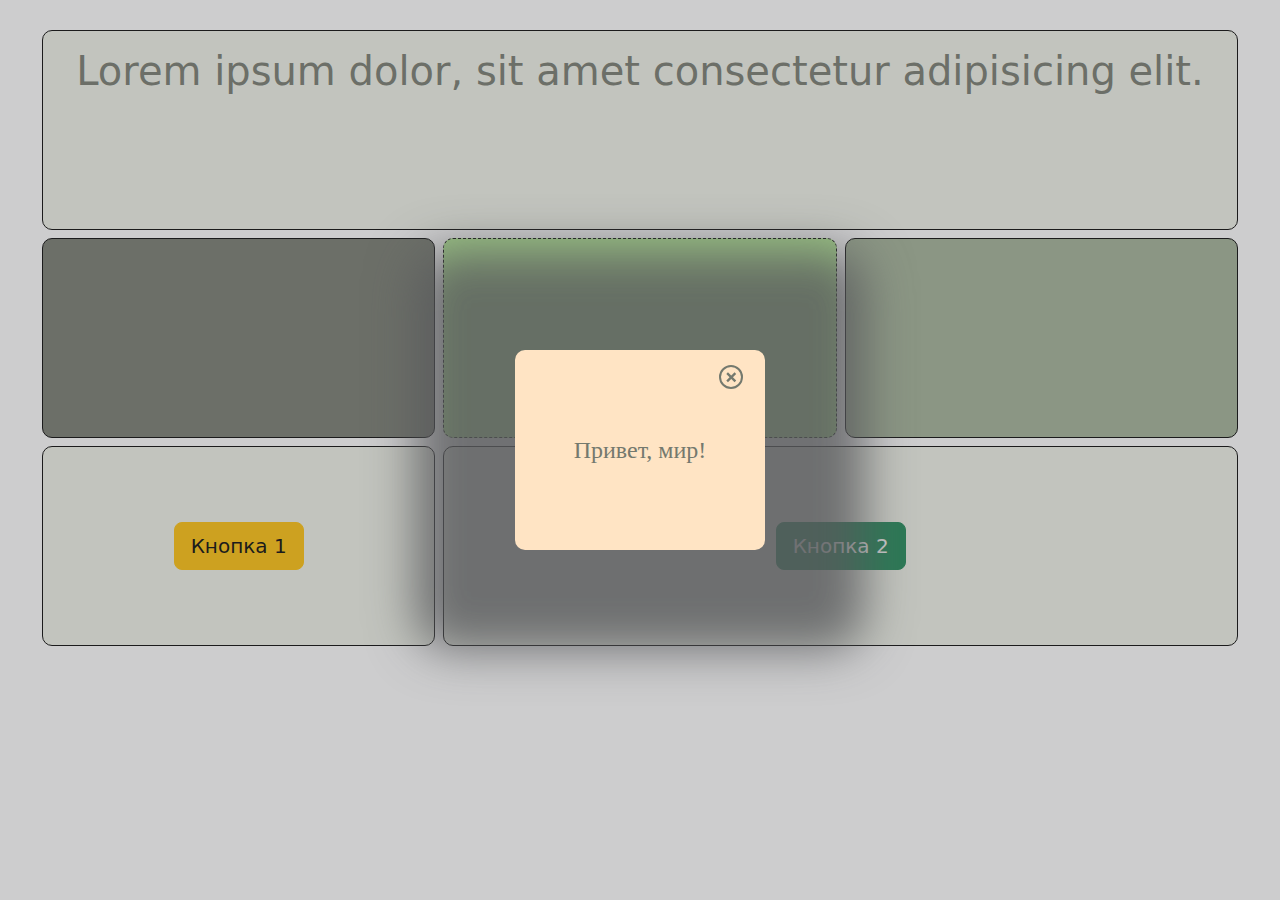
<file: index.html>
<!DOCTYPE html>
<html lang="ru">

<head>
    <meta charset="UTF-8">
    <meta http-equiv="X-UA-Compatible" content="IE=edge">
    <meta name="viewport" content="width=device-width, initial-scale=1.0">
    <meta name="description" content="lorem ipsum">
    <title>Тест</title>
    <link rel="stylesheet" href="https://cdn.jsdelivr.net/npm/bootstrap@5.3.0/dist/css/bootstrap.min.css">
    <link rel="stylesheet" href="./test.css">
    <script defer src="https://code.jquery.com/jquery-3.7.0.min.js"
        integrity="sha256-2Pmvv0kuTBOenSvLm6bvfBSSHrUJ+3A7x6P5Ebd07/g=" crossorigin="anonymous"></script>
    <script defer src="./test.js"></script>
</head>

<body>
    <main class="main">
        <section class="container-fluid text-center">
            <div class="row g-2">
                <div class="col-12">
                    <div class="p-3 block">
                        <h1 id="main-title" class="text-center" lang="en">
                            Lorem ipsum dolor, sit amet consectetur adipisicing elit.
                        </h1>
                    </div>
                </div>
                <div id="block-changeorder" class="col-12 col-sm-4">
                    <div class="block color-1"></div>
                </div>
                <div id="secondblock-changeorder" class="col-12 col-sm-4">
                    <div class="block color-2"></div>
                </div>
                <div class="col-12 col-sm-4">
                    <div class="block color-3"></div>
                </div>
                <div class="col-12 col-sm-4">
                    <div class="block flex">
                        <button id="button-hiddenh1" class="btn btn-warning btn-lg">
                            Кнопка 1
                        </button>
                    </div>
                </div>
                <div class="col-12 col-sm-8">
                    <div class="block flex">
                        <button id="button-changeorder" class="btn btn-success btn-lg">
                            Кнопка 2
                        </button>
                    </div>
                </div>
            </div>
        </section>
        <section id="modal" class="wrapper">
            <div id="pop-up" class="pop-up">
                <div>
                    <p class="pop-up__paragraph">
                        Привет, мир!
                    </p>
                </div>
                <button id="button" class="btn btn-success pop-up__button" aria-label="Закрыть поиск">
                    <svg width="24" height="24" viewBox="0 0 24 24" fill="none" xmlns="http://www.w3.org/2000/svg">
                        <rect x="8.95386" y="7.30444" width="11.6645" height="2.33291"
                            transform="rotate(45 8.95386 7.30444)" fill="#74796E" />
                        <rect x="7.3042" y="15.5525" width="11.6645" height="2.33291"
                            transform="rotate(-45 7.3042 15.5525)" fill="#74796e" />
                        <circle cx="12" cy="12" r="11" stroke="#74796e" stroke-width="2" />
                    </svg>
                </button>
            </div>
        </section>

    </main>
</body>

</html>
</file>
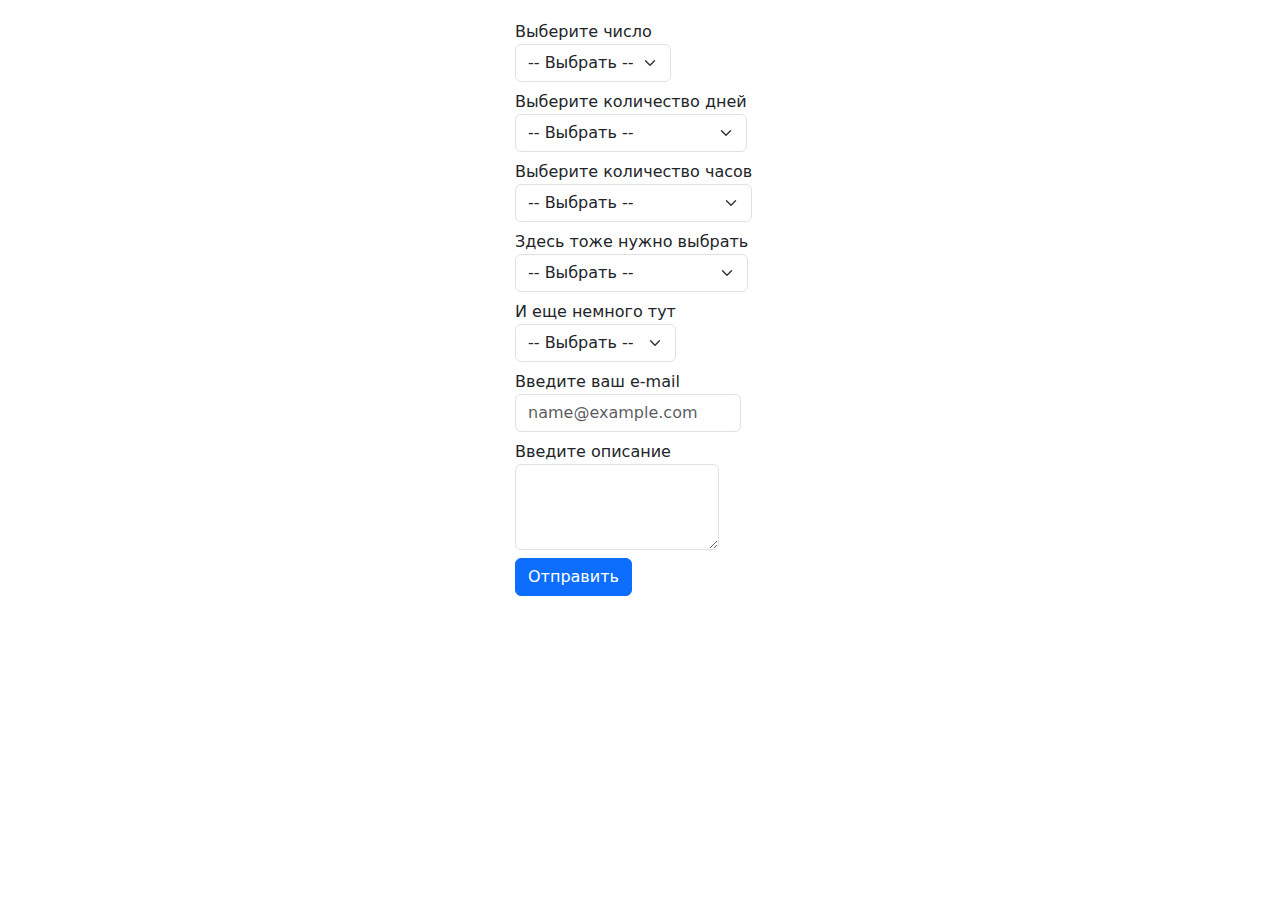
<file: Form/index.html>
<!DOCTYPE html>
<html lang="ru">

<head>
    <meta charset="UTF-8">
    <meta http-equiv="X-UA-Compatible" content="IE=edge">
    <meta name="viewport" content="width=device-width, initial-scale=1.0">
    <title>Форма</title>
    <link rel="stylesheet" href="https://cdn.jsdelivr.net/npm/bootstrap@5.3.0/dist/css/bootstrap.min.css">
    <link rel="stylesheet" href="./form.css">
    <script defer src="./form.js"></script>
</head>

<body>
    <main class="main">
        <div class="form-wrapper">
            <form id="form" class="form" action="http://localhost:5500/Form/" method="get">
                <label class="form-label">
                    Выберите число
                    <select class="form-select" name="Выбранное число">
                        <option selected disabled>-- Выбрать --</option>
                        <option value="1">1</option>
                        <option value="2">2</option>
                        <option value="3">3</option>
                        <option value="4">4</option>
                        <option value="5">5</option>
                    </select>
                </label>
                <label class="form-label">
                    Выберите количество дней
                    <select class="form-select" name="Дни">
                        <option selected disabled>-- Выбрать --</option>
                        <option value="1">1</option>
                        <option value="2">2</option>
                        <option value="3">3</option>
                        <option value="4">4</option>
                        <option value="5">5</option>
                    </select>
                </label>
                <label class="form-label">
                    Выберите количество часов
                    <select class="form-select" name="Часы">
                        <option selected disabled>-- Выбрать --</option>
                        <option value="1">1</option>
                        <option value="2">2</option>
                        <option value="3">3</option>
                        <option value="4">4</option>
                        <option value="5">5</option>
                    </select>
                </label>
                <label class="form-label">
                    Здесь тоже нужно выбрать
                    <select class="form-select" name="Еще выбор">
                        <option selected disabled>-- Выбрать --</option>
                        <option value="1">1</option>
                        <option value="2">2</option>
                        <option value="3">3</option>
                        <option value="4">4</option>
                        <option value="5">5</option>
                    </select>
                </label>
                <label class="form-label">
                    И еще немного тут
                    <select class="form-select" name="И еще один">
                        <option selected disabled>-- Выбрать --</option>
                        <option value="1">1</option>
                        <option value="2">2</option>
                        <option value="3">3</option>
                        <option value="4">4</option>
                        <option value="5">5</option>
                    </select>
                </label>
                <label class="form-label">
                    Введите ваш <span lang="en">e-mail</span>
                    <input class="form-control" type="email" placeholder="name@example.com" name="Email">
                </label>
                <label class="form-label">
                    Введите описание
                    <textarea class="form-control" rows="3" name="Описание"></textarea>
                </label>
                <button id="button-submit" class="btn btn-primary" type="submit">Отправить</button>
            </form>
        </div>
        <div id="json" class="json">
        </div>
    </main>
</body>

</html>
</file>
<file: test.css>
html {
    -webkit-box-sizing: border-box;
    box-sizing: border-box;
}

body {
    min-width: 320px;
    padding: 30px;
    background-color: #fff;
    overflow-x: hidden;
}

.visually-hidden {
    position: absolute;
    width: 1px;
    height: 1px;
    margin: -1px;
    border: 0;
    padding: 0;
    overflow: hidden;
    clip: rect(0 0 0 0);
    -webkit-clip-path: inset(100%);
    clip-path: inset(100%);
}

.block {
    min-height: 200px;
    background-color: #f0f3e8;
    border: 1px solid black;
    border-radius: 10px;
}

#main-title {
    color: #74796e;
}

.color-1 {
    background-color: #74796e;
}

.color-2 {
    background-color: #b8f397;
    border-style: dashed;
}

.color-3 {
    background-color: #a1b095;
}

.flex {
    display: -webkit-box;
    display: -ms-flexbox;
    display: flex;
    -webkit-box-align: center;
    -ms-flex-align: center;
    align-items: center;
    -webkit-box-pack: center;
    -ms-flex-pack: center;
    justify-content: center;
}

.row div:nth-child(1) {
    -webkit-box-ordinal-group: 2;
    -ms-flex-order: 1;
    order: 1;
}

.row div:nth-child(2) {
    -webkit-box-ordinal-group: 3;
    -ms-flex-order: 2;
    order: 2;
}

.row div:nth-child(3) {
    -webkit-box-ordinal-group: 4;
    -ms-flex-order: 3;
    order: 3;
}

.row div:nth-child(4) {
    -webkit-box-ordinal-group: 5;
    -ms-flex-order: 4;
    order: 4;
}

.row div:nth-child(5) {
    -webkit-box-ordinal-group: 6;
    -ms-flex-order: 5;
    order: 5;
}

.row div:nth-child(6) {
    -webkit-box-ordinal-group: 7;
    -ms-flex-order: 6;
    order: 6;
}

.row div.order2 {
    -webkit-box-ordinal-group: 3;
    -ms-flex-order: 2;
    order: 2;
}

.row div.order3 {
    -webkit-box-ordinal-group: 4;
    -ms-flex-order: 3;
    order: 3;
}

.wrapper {
    position: absolute;
    top: 0;
    bottom: 0;
    left: 0;
    right: 0;
    background-color: rgba(89, 90, 92, 0.3);
    opacity: 0;
    -webkit-transition: opacity 1s ease-in-out;
    -o-transition: opacity 1s ease-in-out;
    transition: opacity 1s ease-in-out;
}


.modal-out {
    -webkit-transform: translateX(-120%) scale(0);
    -ms-transform: translateX(-120%) scale(0);
    transform: translateX(-120%) scale(0);
    -webkit-transition: -webkit-transform 0.5s ease-in-out;
    transition: -webkit-transform 0.5s ease-in-out;
    -o-transition: transform 0.5s ease-in-out;
    transition: transform 0.5s ease-in-out;
    transition: transform 0.5s ease-in-out, -webkit-transform 0.5s ease-in-out;
}

.pop-up {
    position: absolute;
    display: -webkit-box;
    display: -ms-flexbox;
    display: flex;
    -webkit-box-align: center;
    -ms-flex-align: center;
    align-items: center;
    -webkit-box-pack: center;
    -ms-flex-pack: center;
    justify-content: center;
    left: 50%;
    top: 50%;
    min-height: 200px;
    min-width: 250px;
    -webkit-transform: translate(-50%, -50%);
    -ms-transform: translate(-50%, -50%);
    transform: translate(-50%, -50%);
    border-radius: 10px;
    background-color: bisque;
    -webkit-box-shadow: 0px 0px 47px 100px rgba(89, 90, 92, 0.8);
    -moz-box-shadow: 0px 0px 47px 100px rgba(89, 90, 92, 0.8);
    box-shadow: 0px 0px 47px 100px rgba(89, 90, 92, 0.8);
    opacity: 0;
    -webkit-transition: opacity 1s ease-in-out;
    -o-transition: opacity 1s ease-in-out;
    transition: opacity 1s ease-in-out;
}

.pop-up_opacity {
    opacity: 1;
}

.pop-up__paragraph {
    margin: 0;
    font: 24px bold;
    color: #74796e;
}

.pop-up__button {
    position: absolute;
    top: 10px;
    right: 10px;
    border: none;
    background-color: transparent;
}

.pop-up__button:hover,
.pop-up__button:focus-visible,
.btn.pop-up__button:active {
    background-color: transparent;
}

.pop-up__button svg {
    -webkit-transform: translateY(-2px);
    -ms-transform: translateY(-2px);
    transform: translateY(-2px);
}

.pop-up__button svg rect {
    -webkit-transition: fill 0.15s ease-in-out;
    -o-transition: fill 0.15s ease-in-out;
    transition: fill 0.15s ease-in-out;
}

.pop-up__button:hover svg rect,
.pop-up__button:focus-visible svg rect {
    fill: rgba(var(--bs-btn-focus-shadow-rgb), .5);
}

.pop-up__button svg circle {
    -webkit-transition: stroke 0.15s ease-in-out;
    -o-transition: stroke 0.15s ease-in-out;
    transition: stroke 0.15s ease-in-out;
}


.pop-up__button:hover svg circle,
.pop-up__button:focus-visible svg circle {
    stroke: rgba(var(--bs-btn-focus-shadow-rgb), .5);
}
</file>
<file: Form/form.css>
.main {
    display: flex;
    flex-direction: column;
    align-items: center;
    justify-content: center;
}

.form-wrapper {
    padding: 20px;
}

.form {
    display: flex;
    flex-direction: column;
    align-items: start;
    justify-content: center;
    min-width: 250px;
}
</file>
